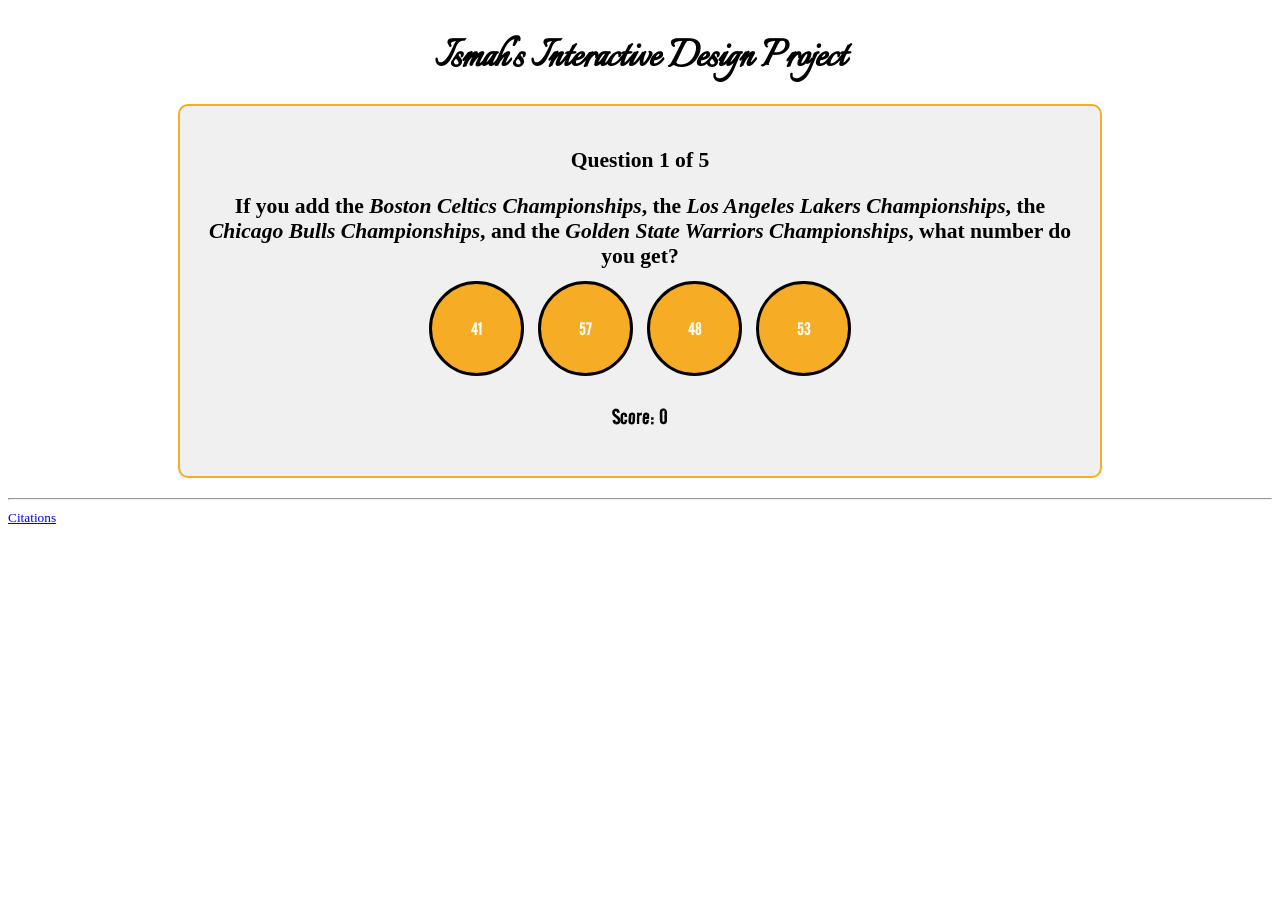
<file: index.html>
<!DOCTYPE html>
<html lang="en">
  <head>
    <meta charset="utf-8" />
    <meta name="viewport" content="width=device-width, initial-scale=1" />
    <meta
      name="description"
      content="A basketball quiz with multiple questions, feedback, score, and a fun finish."
    />
    <title>Ismah's Interactive Design Project</title>
    <link rel="stylesheet" type="text/css" href="styles.css" />
    <base href="./" />
  </head>

  <body>
    <style>
      @import url("https://fonts.googleapis.com/css2?family=Italianno&family=Road+Rage&display=swap");
    </style>

    <h1>Ismah's Interactive Design Project</h1>

    <div class="question-wrapper">
      <p class="question" id="question-title">
        Question <span id="q-num">1</span> of <span id="q-total">5</span>
      </p>

    
      <section class="quiz-question active" data-question="1">
        <p class="question">
          If you add the <i>Boston Celtics Championships</i>, the <i>Los Angeles Lakers
          Championships</i>, the <i>Chicago Bulls Championships</i>, and the <i>Golden State
          Warriors Championships</i>, what number do you get?
        </p>

        <div class="answer-buttons">
          <button data-correct="false" data-feedback="yellow">41</button>
          <button data-correct="false" data-feedback="red">57</button>
          <button data-correct="true" data-feedback="green">48</button>
          <button data-correct="false" data-feedback="red">53</button>
        </div>

        <p class="correct-explain" style="display: none">
          The Boston Celtics have 18 Championships, the Los Angeles Lakers have 17 Championships,
          the Chicago Bulls have 6 Championships, and the Golden State Warriors have 7 Championships.
          18 + 17 + 6 + 7 = 48! Well done!
        </p>
      </section>

      
      <section class="quiz-question" data-question="2">
        <p class="question">
          Who is the greatest player of all time?
        </p>

        <div class="answer-buttons">
          <button data-correct="true" data-feedback="green">LeBron James</button>
          <button data-correct="false" data-feedback="red">Kobe Bryant</button>
          <button data-correct="false" data-feedback="yellow">Steph Curry</button>
          <button data-correct="false" data-feedback="red">Michael Jordan</button>
        </div>

        <p class="correct-explain" style="display: none">
          You picked LeBron James — KING behavior. 
        </p>
      </section>

      
      <section class="quiz-question" data-question="3">
        <p class="question">
          Who was nicknamed “The Truth” in the NBA?
        </p>

        <div class="answer-buttons">
          <button data-correct="false" data-feedback="red">Allen Iverson</button>
          <button data-correct="true" data-feedback="green">Paul Pierce</button>
          <button data-correct="false" data-feedback="yellow">Scottie Pippen</button>
          <button data-correct="false" data-feedback="red">Dwayne Wade</button>
        </div>

        <p class="correct-explain" style="display: none">
          Paul Pierce was “The Truth.” No cap. 
        </p>
      </section>

      
      <section class="quiz-question" data-question="4">
        <p class="question">
          How many times has LeBron made the NBA Finals?
        </p>

        <div class="answer-buttons">
          <button data-correct="true" data-feedback="green">10</button>
          <button data-correct="false" data-feedback="red">7</button>
          <button data-correct="false" data-feedback="yellow">9</button>
          <button data-correct="false" data-feedback="red">12</button>
        </div>

        <p class="correct-explain" style="display: none">
          10 trips to the Finals — that's a LOT of June basketball. 
        </p>
      </section>

      
      <section class="quiz-question" data-question="5">
        <p class="question">
          What year was the NBA created?
        </p>

        <div class="answer-buttons">
          <button data-correct="false" data-feedback="red">1939</button>
          <button data-correct="true" data-feedback="green">1946</button>
          <button data-correct="false" data-feedback="yellow">1959</button>
          <button data-correct="false" data-feedback="red">1931</button>
        </div>

        <p class="correct-explain" style="display: none">
          1946 — hoops history unlocked. 
        </p>
      </section>

      
      <div class="quiz-controls">
        <button id="next-btn" class="control-btn" style="display: none">Next ➜</button>
        <button id="restart-btn" class="control-btn" style="display: none">Try Again!</button>
      </div>

      <p class="score" id="score-text">Score: 0</p>
    </div>

    
    <div class="feedback-area" id="feedback-area"></div>

    <!-- ✅ Fun finish screen -->
    <div class="finish-screen" id="finish-screen" style="display: none">
      <div class="finish-card">
        <h2 class="finish-title">YOU FINISHED!! 🏆</h2>
        <p class="finish-score" id="final-score"></p>
        <div class="confetti" aria-hidden="true">
          <span></span><span></span><span></span><span></span><span></span>
          <span></span><span></span><span></span><span></span><span></span>
          <span></span><span></span>
        </div>
        <button id="finish-restart" class="control-btn">Run it back 🔁</button>
      </div>
    </div>

    <hr />
    <small>
      <a href="citations.html">Citations</a>
    </small>

    <script src="script.js"></script>
  </body>
</html>
</file>
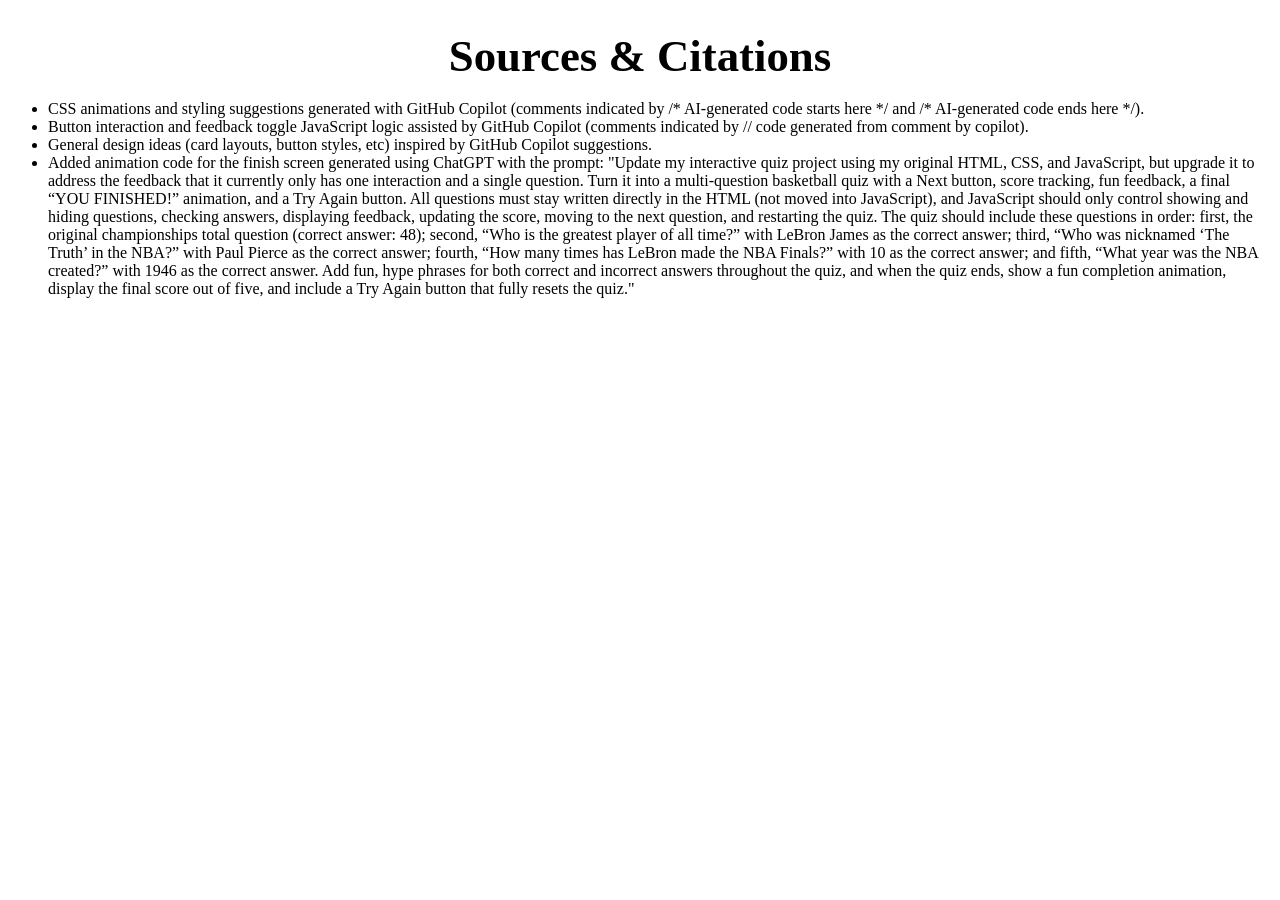
<file: citations.html>
<!DOCTYPE html>
<html lang="en">
  <head>
    <meta charset="utf-8" />
    <meta name="viewport" content="width=device-width, initial-scale=1" />
    <meta
      name="description"
      content="A simple choose your own adventure game."
    />
    <title>My Choose-Your-Own Adventure!</title>
    <link rel="stylesheet" type="text/css" href="styles.css" />
    <base href="./" />
  </head>
  <body>
    <h1>Sources &amp; Citations</h1>
    <ul>
      <li>CSS animations and styling suggestions generated with GitHub Copilot (comments indicated by /* AI-generated code starts here */ and /* AI-generated code ends here */).</li>
      <li>Button interaction and feedback toggle JavaScript logic assisted by GitHub Copilot (comments indicated by // code generated from comment by copilot).</li>
      <li>General design ideas (card layouts, button styles, etc) inspired by GitHub Copilot suggestions.</li>
      <li>Added animation code for the finish screen generated using ChatGPT with the prompt: "Update my interactive quiz project using my original HTML, CSS, and JavaScript, but upgrade it to address the feedback that it currently only has one interaction and a single question. Turn it into a multi-question basketball quiz with a Next button, score tracking, fun feedback, a final “YOU FINISHED!” animation, and a Try Again button. All questions must stay written directly in the HTML (not moved into JavaScript), and JavaScript should only control showing and hiding questions, checking answers, displaying feedback, updating the score, moving to the next question, and restarting the quiz. The quiz should include these questions in order: first, the original championships total question (correct answer: 48); second, “Who is the greatest player of all time?” with LeBron James as the correct answer; third, “Who was nicknamed ‘The Truth’ in the NBA?” with Paul Pierce as the correct answer; fourth, “How many times has LeBron made the NBA Finals?” with 10 as the correct answer; and fifth, “What year was the NBA created?” with 1946 as the correct answer. Add fun, hype phrases for both correct and incorrect answers throughout the quiz, and when the quiz ends, show a fun completion animation, display the final score out of five, and include a Try Again button that fully resets the quiz."</li>
    </ul>
  </body>
</html>
</file>
<file: styles.css>
button,
.feedback-area div,
.score,
.control-btn {
  font-family: "Road Rage";
}

h1 {
  font-family: "Italianno", cursive;
  font-size: 2.8em;
  text-align: center;
  margin-bottom: 18px;
}

/* Basketball bounce animation (feedback) */
@keyframes bounceIn {
  0% {
    transform: translateY(-200%) scaleY(1);
    opacity: 0;
  }
  55% {
    transform: translateY(0) scaleY(1.25);
    opacity: 1;
  }
  70% {
    transform: translateY(-30%) scaleY(0.9);
  }
  82% {
    transform: translateY(0) scaleY(1.05);
  }
  90% {
    transform: translateY(-8%) scaleY(0.98);
  }
  100% {
    transform: translateY(0) scaleY(1);
  }
}

/* Card pop for finish screen */
@keyframes popWin {
  0% {
    transform: scale(0.6) rotate(-3deg);
    opacity: 0;
  }
  60% {
    transform: scale(1.08) rotate(2deg);
    opacity: 1;
  }
  100% {
    transform: scale(1) rotate(0deg);
    opacity: 1;
  }
}

/* Confetti fall */
@keyframes confettiFall {
  0% {
    transform: translateY(-60px) rotate(0deg);
    opacity: 0;
  }
  15% {
    opacity: 1;
  }
  100% {
    transform: translateY(380px) rotate(360deg);
    opacity: 0;
  }
}

/* Main question card */
.question-wrapper {
  border: 2px solid rgb(246, 172, 36);
  border-radius: 10px;
  padding: 20px;
  background-color: #f0f0f0;
  margin: 0 auto 20px auto;
  max-width: 880px;
  text-align: center;
}

p.question {
  font-size: 1.35em;
  font-weight: bold;
  margin-bottom: 10px;
}

/* Question sections */
.quiz-question {
  display: none;
}
.quiz-question.active {
  display: block;
}

/* Answers row */
.answer-buttons {
  display: flex;
  gap: 14px;
  flex-wrap: wrap;
  justify-content: center;
  margin-top: 12px;
  margin-bottom: 12px;
}

/* Basketball buttons */
.answer-buttons button {
  background-color: rgb(246, 172, 36);
  border: 3px solid black;
  border-radius: 50%;
  color: white;
  font-size: 1.35em;
  width: 95px;
  height: 95px;
  cursor: pointer;
  transition: all 0.2s ease;
  padding: 10px;
}

.answer-buttons button:hover {
  background-color: rgb(255, 200, 50);
}

.answer-buttons button:active {
  background-color: rgb(200, 140, 30);
  transform: scale(0.95);
}

.answer-buttons button:disabled {
  opacity: 0.6;
  cursor: not-allowed;
}

/* Controls */
.quiz-controls {
  margin-top: 14px;
  display: flex;
  gap: 12px;
  justify-content: center;
}

.control-btn {
  border-radius: 12px;
  width: auto;
  height: auto;
  padding: 10px 16px;
  font-size: 1.2em;
  border: 2px solid black;
  background-color: white;
  cursor: pointer;
  transition: transform 0.15s ease;
}

.control-btn:hover {
  transform: scale(1.03);
}

.control-btn:active {
  transform: scale(0.98);
}

/* Score */
.score {
  margin-top: 12px;
  font-size: 1.6em;
}

/* Feedback area */
.feedback-area div {
  display: none;
  will-change: transform, opacity;
  border: 2px solid #f39c12;
  padding: 15px;
  border-radius: 10px;
  font-size: 1.2em;
  box-shadow: 2px 2px 8px rgba(0, 0, 0, 0.1);
  max-width: 880px;
  margin: 0 auto;
}

.feedback-area div.active {
  display: block;
  animation: bounceIn 900ms cubic-bezier(0.215, 0.61, 0.355, 1);
}

/* Feedback colors */
.feedback-area div.red {
  background-color: rgb(231, 76, 60);
  color: white;
  border-color: rgb(231, 76, 60);
}
.feedback-area div.yellow {
  background-color: rgb(241, 196, 15);
  color: white;
  border-color: rgb(241, 196, 15);
}
.feedback-area div.green {
  background-color: rgb(46, 204, 113);
  color: white;
  border-color: rgb(46, 204, 113);
}

/* ✅ Finish screen overlay */
.finish-screen {
  position: fixed;
  inset: 0;
  background: rgba(0, 0, 0, 0.55);
  display: flex;
  align-items: center;
  justify-content: center;
  padding: 18px;
  z-index: 999;
}

.finish-card {
  position: relative;
  width: min(720px, 95vw);
  background: white;
  border: 3px solid black;
  border-radius: 18px;
  padding: 28px 22px;
  text-align: center;
  box-shadow: 0 18px 40px rgba(0, 0, 0, 0.25);
  animation: popWin 700ms cubic-bezier(0.2, 0.9, 0.2, 1);
  overflow: hidden;
}

.finish-title {
  font-family: "Road Rage";
  font-size: 3em;
  margin: 0 0 8px 0;
}

.finish-score {
  font-family: "Road Rage";
  font-size: 2em;
  margin: 0 0 16px 0;
}

/* confetti pieces */
.confetti span {
  position: absolute;
  top: -30px;
  width: 12px;
  height: 18px;
  border-radius: 4px;
  opacity: 0;
  animation: confettiFall 1.35s ease-in forwards;
}

/* different placements + colors without hardcoding many rules */
.confetti span:nth-child(1) { left: 5%; background: rgb(241, 196, 15); animation-delay: 0ms; }
.confetti span:nth-child(2) { left: 12%; background: rgb(231, 76, 60); animation-delay: 90ms; }
.confetti span:nth-child(3) { left: 20%; background: rgb(46, 204, 113); animation-delay: 160ms; }
.confetti span:nth-child(4) { left: 28%; background: rgb(255, 200, 50); animation-delay: 40ms; }
.confetti span:nth-child(5) { left: 36%; background: rgb(231, 76, 60); animation-delay: 210ms; }
.confetti span:nth-child(6) { left: 44%; background: rgb(46, 204, 113); animation-delay: 120ms; }
.confetti span:nth-child(7) { left: 52%; background: rgb(241, 196, 15); animation-delay: 260ms; }
.confetti span:nth-child(8) { left: 60%; background: rgb(231, 76, 60); animation-delay: 70ms; }
.confetti span:nth-child(9) { left: 68%; background: rgb(46, 204, 113); animation-delay: 190ms; }
.confetti span:nth-child(10){ left: 76%; background: rgb(255, 200, 50); animation-delay: 140ms; }
.confetti span:nth-child(11){ left: 84%; background: rgb(241, 196, 15); animation-delay: 230ms; }
.confetti span:nth-child(12){ left: 92%; background: rgb(231, 76, 60); animation-delay: 110ms; }
</file>
